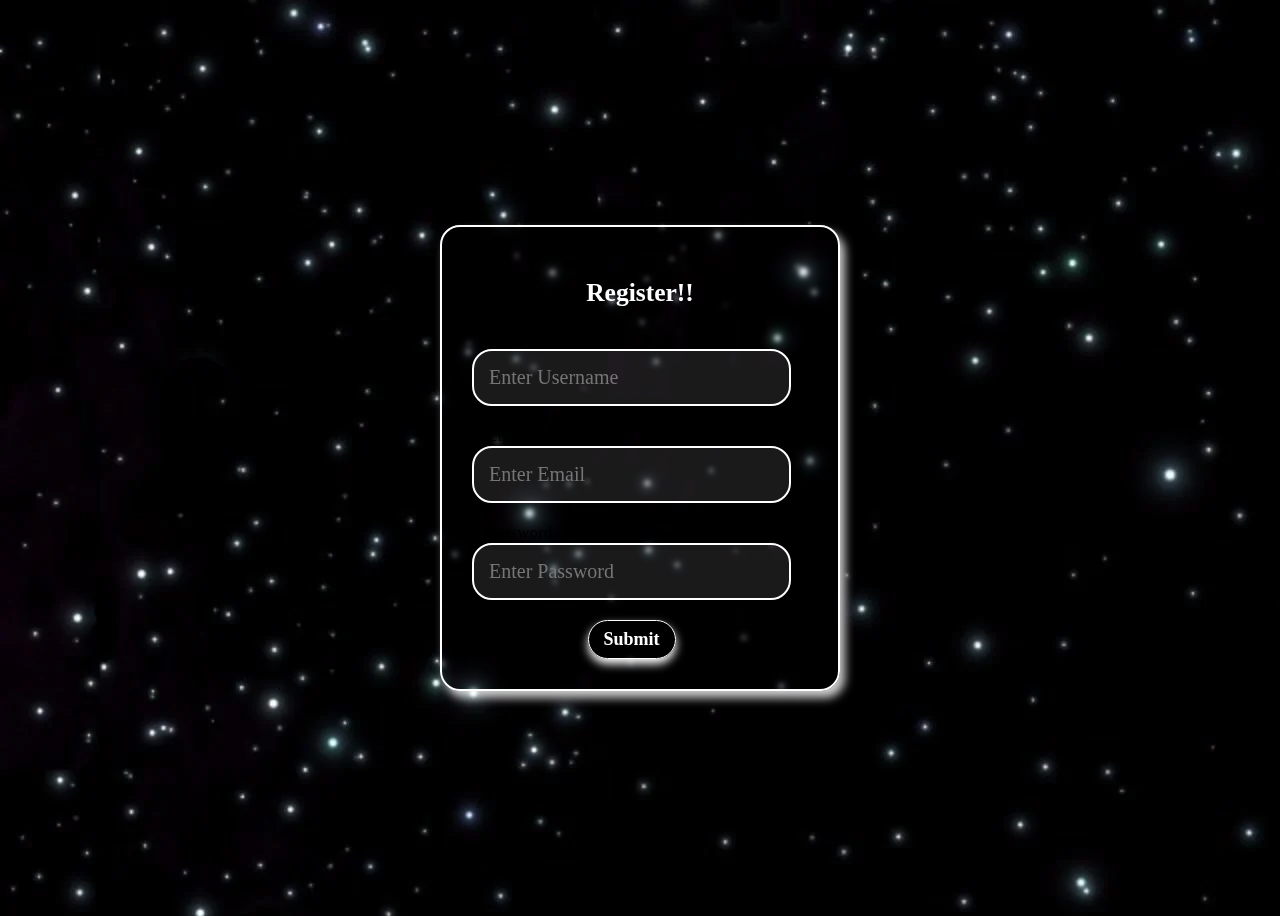
<file: register.html>
<!DOCTYPE html>
<html lang="en">
<head>
    <meta charset="UTF-8">
    <meta name="viewport" content="width=device-width, initial-scale=1.0">
    <title>Project 1</title>
    <link rel="stylesheet" href="./register.css"/>
</head>
<body>
    <main>
        <form class="container" method="POST">
            <h2>Register!!</h2>
            <div class="form username">
                <label>Username</label>
                <input type="text" placeholder="Enter Username" name="username" required/>
                <small>Username Error!</small>
            </div>
            <div class="form email">
                <label>Email</label>
                <input type="email" placeholder="Enter Email" name="email" required/>
                <small>Email Error!</small>

            </div>
            <div class="form password">
                <label>Password</label>
                <input type="password" placeholder="Enter Password" name="password" required/>
                <small>Wrong Password</small>
            </div>
            <div class="btn">
                <button class="submitbtn" type="submit" onclick="submitted()">Submit</button>
            </div>
        </form>
    </main>
    <footer>
    </footer>
    <script src="./regscript.js"></script>
</body>
</html>
</file>
<file: register.css>
*{
    box-sizing: border-box;
    font-family: "Oxanium", serif;
    font-optical-sizing: auto;
    font-style: normal;
}

body{
    background-image:url("back.png");
    display:flex;
    align-items: center;
    justify-content: center;
    flex-direction: column;
    min-height: 100vh;
    font-size: 17px;
}

.container{
    padding: 30px;
    width : 400px;
    border:2px solid #fff;
    border-radius: 20px;
    box-shadow: 5px 7px 10px rgba(255,255,255,0.8);
    background:transparent;
    backdrop-filter: blur(2px);
}

.container>h2{
    text-align: center;
    color:#fff;
}

.form > label,input,small{
    padding:15px;
    width:95%;
}

.form>input{
    color:#fff;
    border-radius: 20px;
    border:2px solid #fff;
    background:rgba(255,255,255,0.1);
    backdrop-filter: blur(2px);
    font-size: 20px;
}

.form>small{
    visibility: hidden;
    font-size: 10px;
    color:red;
}

.container>.btn{
    width:95%;
    text-align: center;
}

.container>.btn>.submitbtn{
    padding:8px 15px;
    font-size: 18px;
    border-radius: 20px;
    border:0.5px solid #fff;
    cursor: pointer;
    background:transparent;
    color:#fff;
    font-weight: 700;
    box-shadow: 0px 5px 10px #fff;
}

footer > p{
    font-size: 20px;
    display: block;
}
</file>
